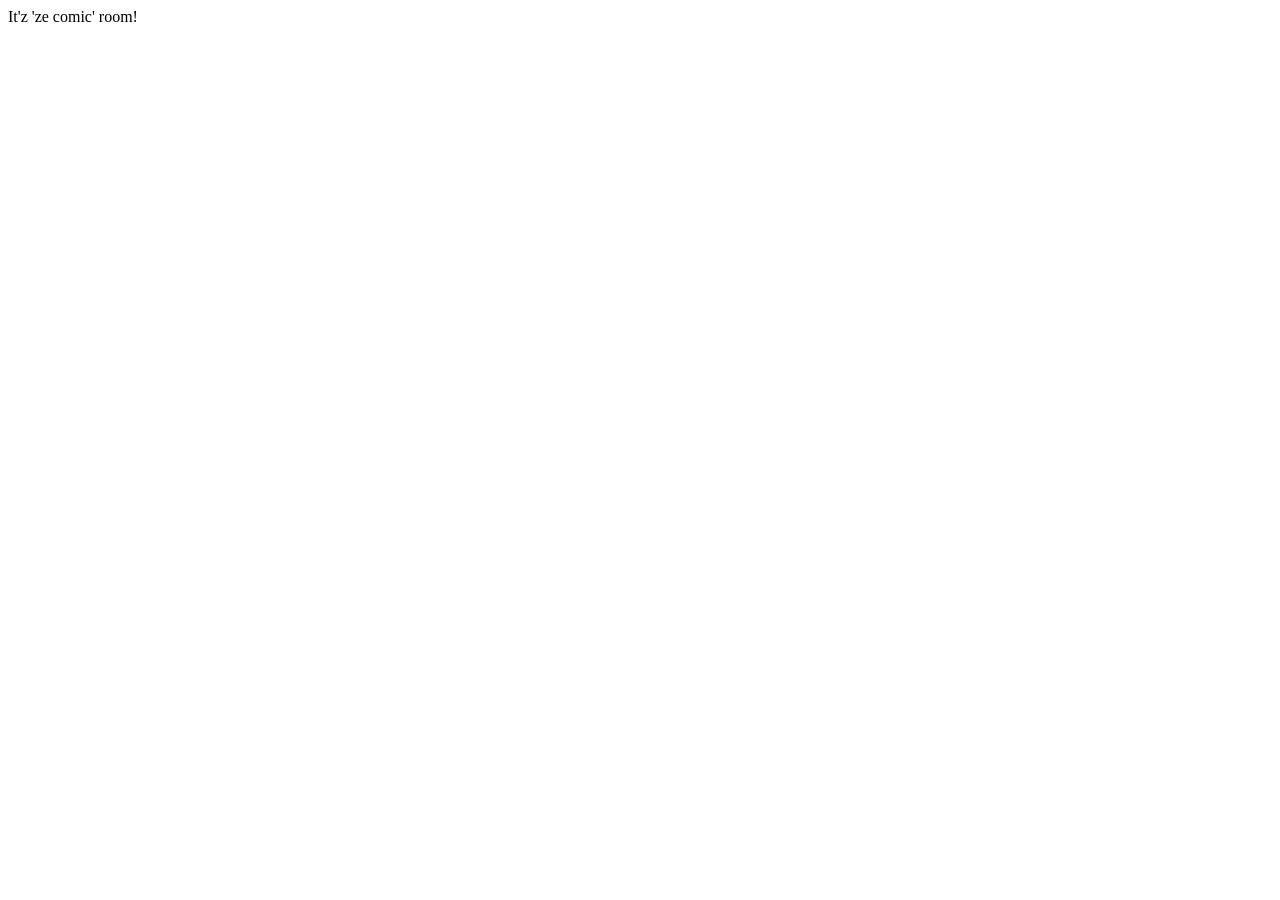
<file: ARCHIVE/archive_rooms/comics.html>
<!DOCTYPE html>
<html lang="en">
<head>
    <meta charset="UTF-8">
    <meta name="viewport" content="width=device-width, initial-scale=1.0">
    <title>Document</title>
</head>
<body>

    <h9> It'z 'ze comic' room! </h9>
    
</body>
</html>
</file>
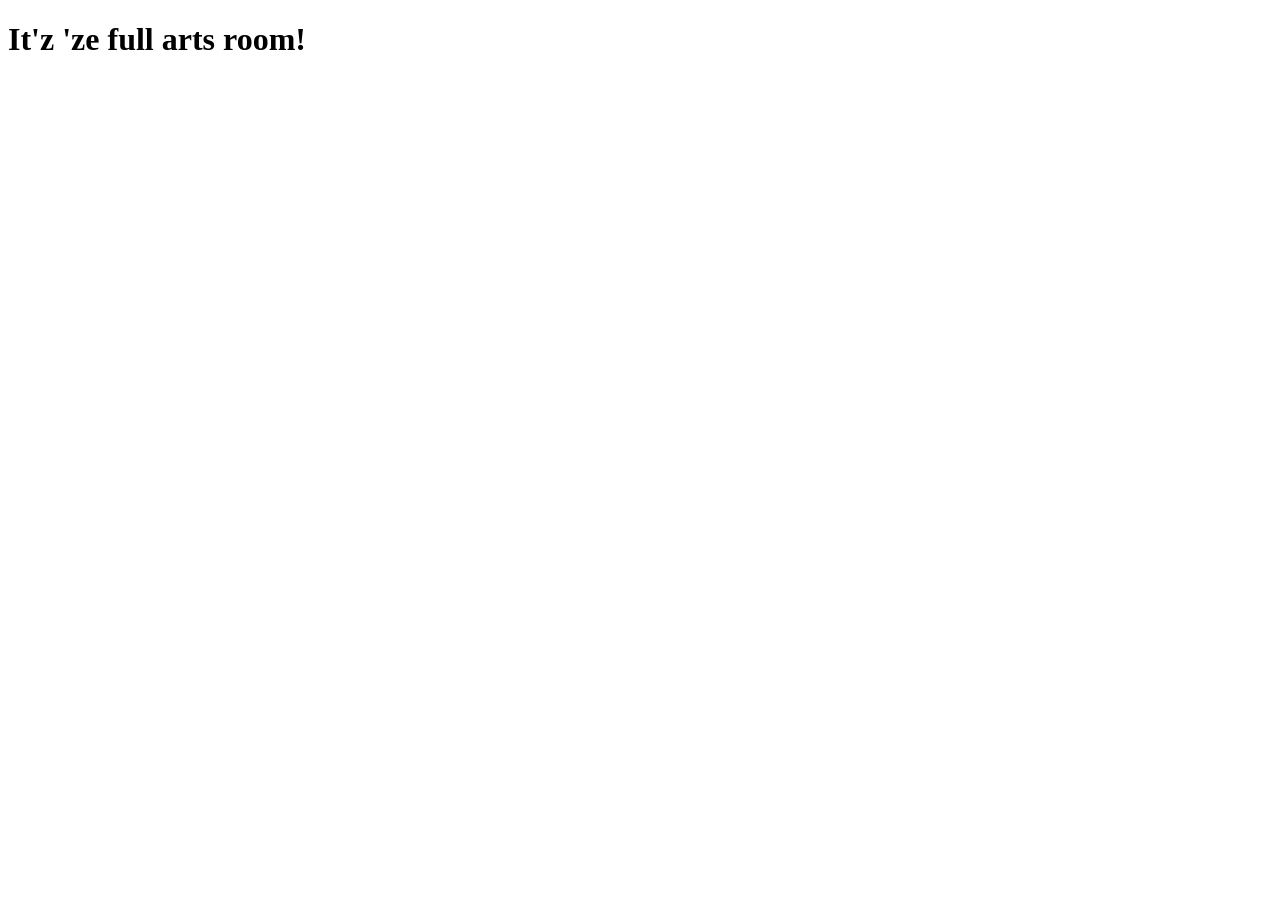
<file: ARCHIVE/archive_rooms/fullarts.html>
<!DOCTYPE html>
<html lang="en">
<head>
    <meta charset="UTF-8">
    <meta name="viewport" content="width=device-width, initial-scale=1.0">
    <title>FullArts</title>

</head>
<body>
    <h1> It'z 'ze full arts room! </h1>
    
</body>
</html>
</file>
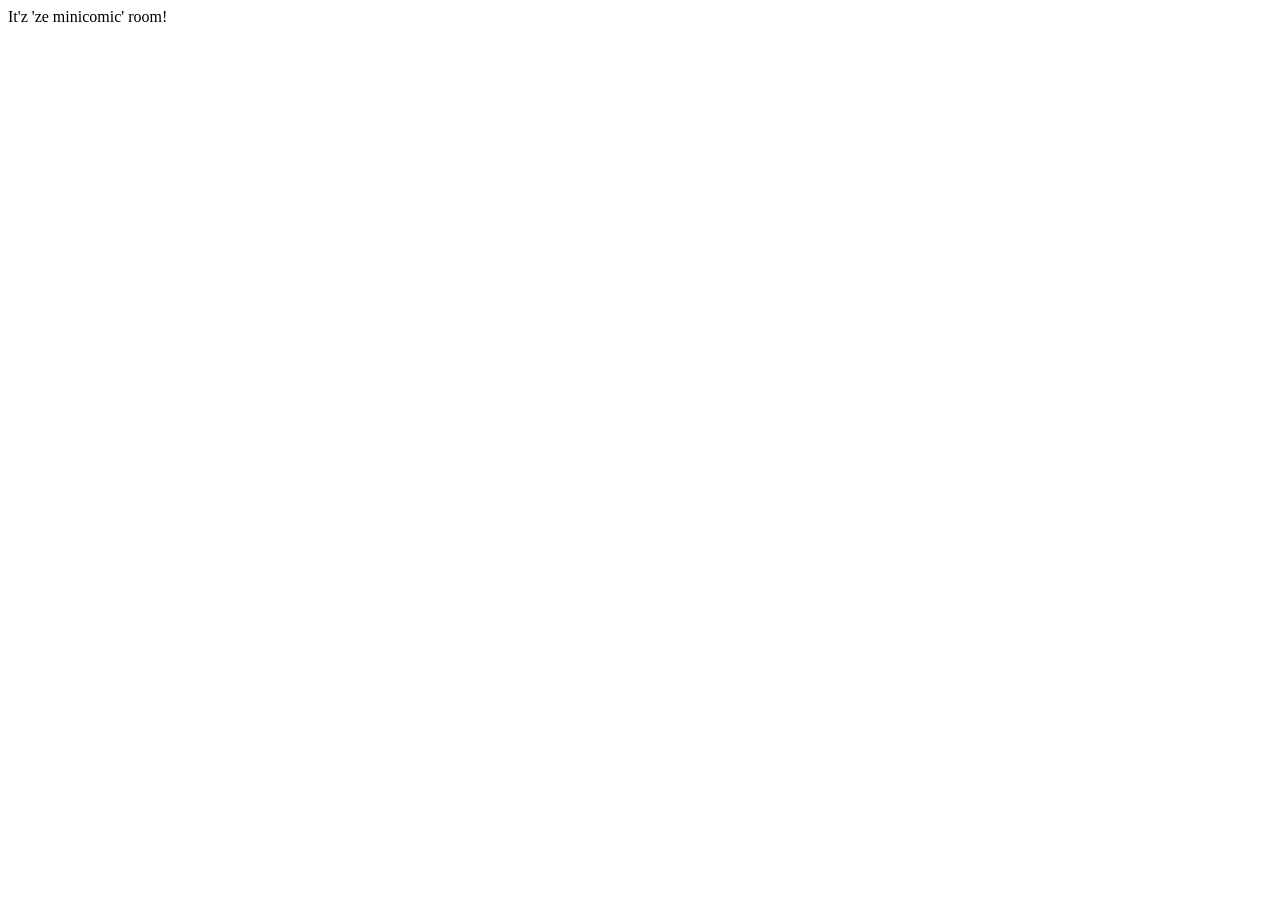
<file: ARCHIVE/archive_rooms/minicomics.html>
<!DOCTYPE html>
<html lang="en">
<head>
    <meta charset="UTF-8">
    <meta name="viewport" content="width=device-width, initial-scale=1.0">
    <title>Document</title>
</head>
<body>
     <h9> It'z 'ze minicomic' room! </h9>
</body>
</html>
</file>
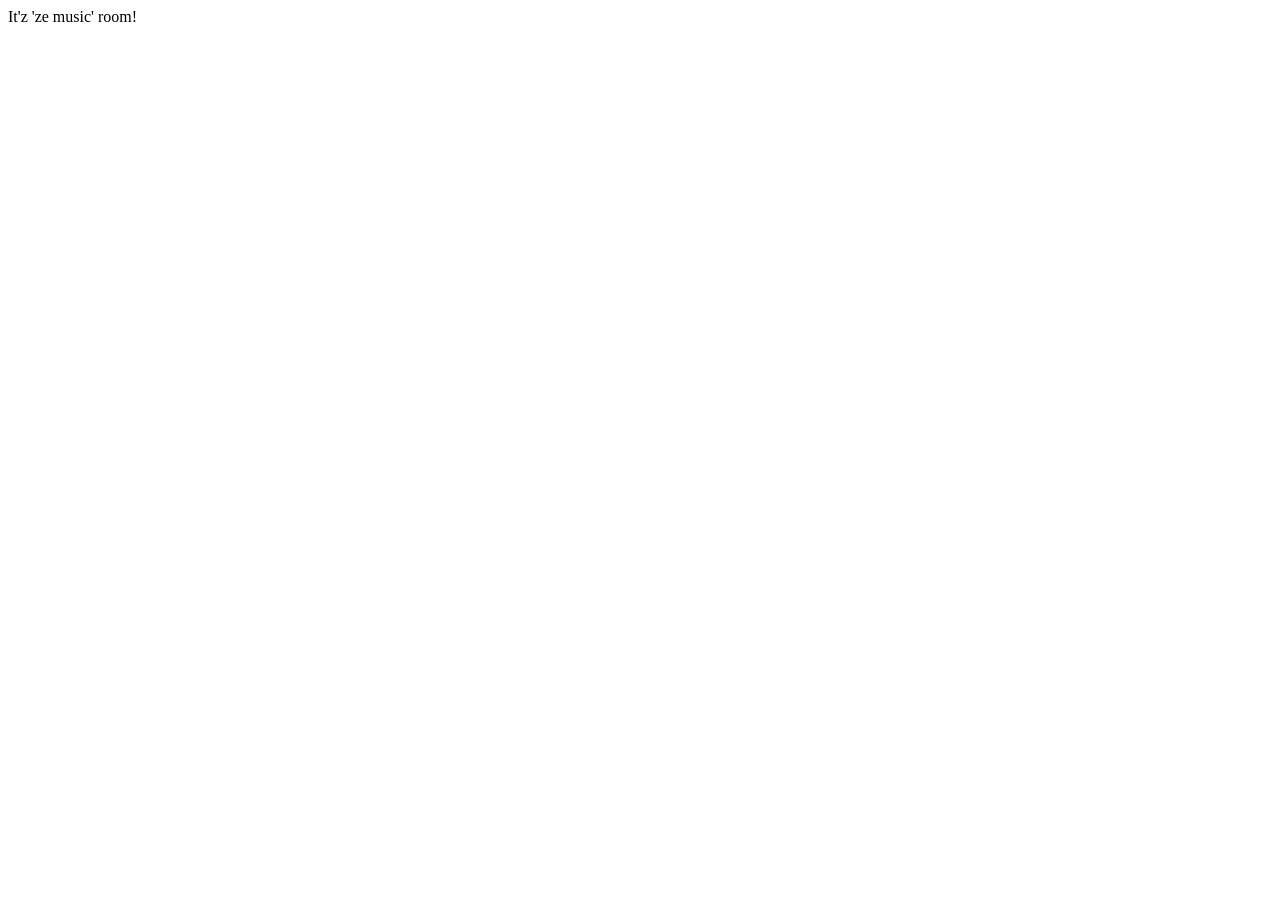
<file: ARCHIVE/archive_rooms/music.html>
<!DOCTYPE html>
<html lang="en">
<head>
    <meta charset="UTF-8">
    <meta name="viewport" content="width=device-width, initial-scale=1.0">
    <title>Document</title>
</head>
<body> <h9> It'z 'ze music' room! </h9>
    
</body>
</html>
</file>
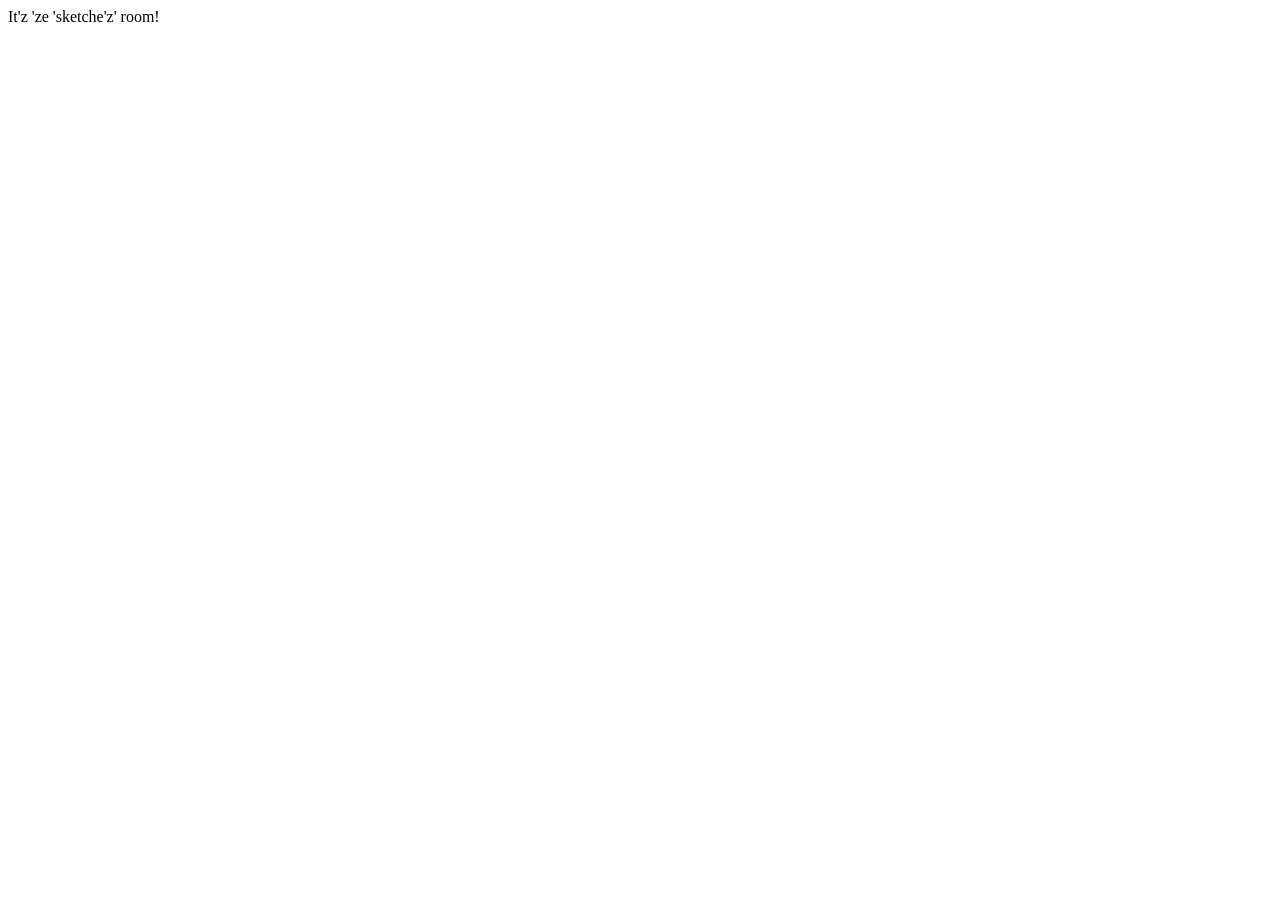
<file: ARCHIVE/archive_rooms/sketches.html>
<!DOCTYPE html>
<html lang="en">
<head>
    <meta charset="UTF-8">
    <meta name="viewport" content="width=device-width, initial-scale=1.0">
    <title>Document</title>
</head>
<body>
     <h9> It'z 'ze 'sketche'z' room! </h9>
</body>
</html>
</file>
